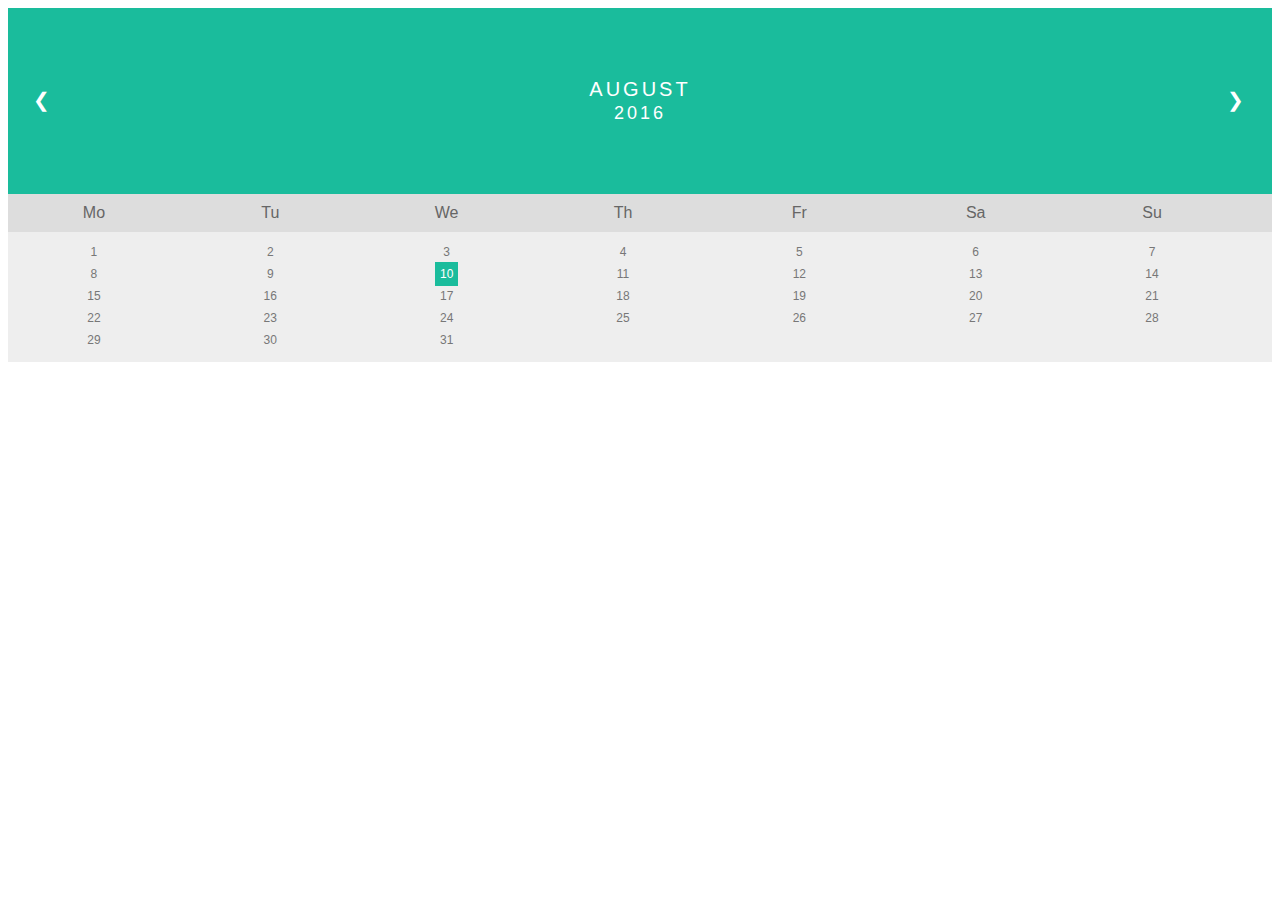
<file: templates/calendarTemplate.html>
<!DOCTYPE html>
<html lang="en">
<head>
    <meta charset="UTF-8">
    <title>Title</title>
    <style>

* {box-sizing:border-box;}
ul {list-style-type: none;}
body {font-family: Verdana,sans-serif;}

.month {
    padding: 70px 25px;
    width: 100%;
    background: #1abc9c;
}

.month ul {
    margin: 0;
    padding: 0;
}

.month ul li {
    color: white;
    font-size: 20px;
    text-transform: uppercase;
    letter-spacing: 3px;
}

.month .prev {
    float: left;
    padding-top: 10px;
}

.month .next {
    float: right;
    padding-top: 10px;
}

.weekdays {
    margin: 0;
    padding: 10px 0;
    background-color: #ddd;
}

.weekdays li {
    display: inline-block;
    width: 13.6%;
    color: #666;
    text-align: center;
}

.days {
    padding: 10px 0;
    background: #eee;
    margin: 0;
}

.days li {
    list-style-type: none;
    display: inline-block;
    width: 13.6%;
    text-align: center;
    margin-bottom: 5px;
    font-size:12px;
    color: #777;
}

.days li .active {
    padding: 5px;
    background: #1abc9c;
    color: white !important
}

/* Add media queries for smaller screens */
@media screen and (max-width:720px) {
    .weekdays li, .days li {width: 13.1%;}
}

@media screen and (max-width: 420px) {
    .weekdays li, .days li {width: 12.5%;}
    .days li .active {padding: 2px;}
}

@media screen and (max-width: 290px) {
    .weekdays li, .days li {width: 12.2%;}
}
</style>
</head>
<body>
<div class="month">
  <ul>
    <li class="prev">&#10094;</li>
    <li class="next">&#10095;</li>
    <li style="text-align:center">
      August<br>
      <span style="font-size:18px">2016</span>
    </li>
  </ul>
</div>

<ul class="weekdays">
  <li>Mo</li>
  <li>Tu</li>
  <li>We</li>
  <li>Th</li>
  <li>Fr</li>
  <li>Sa</li>
  <li>Su</li>
</ul>

<ul class="days">
  <li>1</li>
  <li>2</li>
  <li>3</li>
  <li>4</li>
  <li>5</li>
  <li>6</li>
  <li>7</li>
  <li>8</li>
  <li>9</li>
  <li><span class="active">10</span></li>
  <li>11</li>
  <li>12</li>
  <li>13</li>
  <li>14</li>
  <li>15</li>
  <li>16</li>
  <li>17</li>
  <li>18</li>
  <li>19</li>
  <li>20</li>
  <li>21</li>
  <li>22</li>
  <li>23</li>
  <li>24</li>
  <li>25</li>
  <li>26</li>
  <li>27</li>
  <li>28</li>
  <li>29</li>
  <li>30</li>
  <li>31</li>
</ul>


</body>
</html>
</file>
